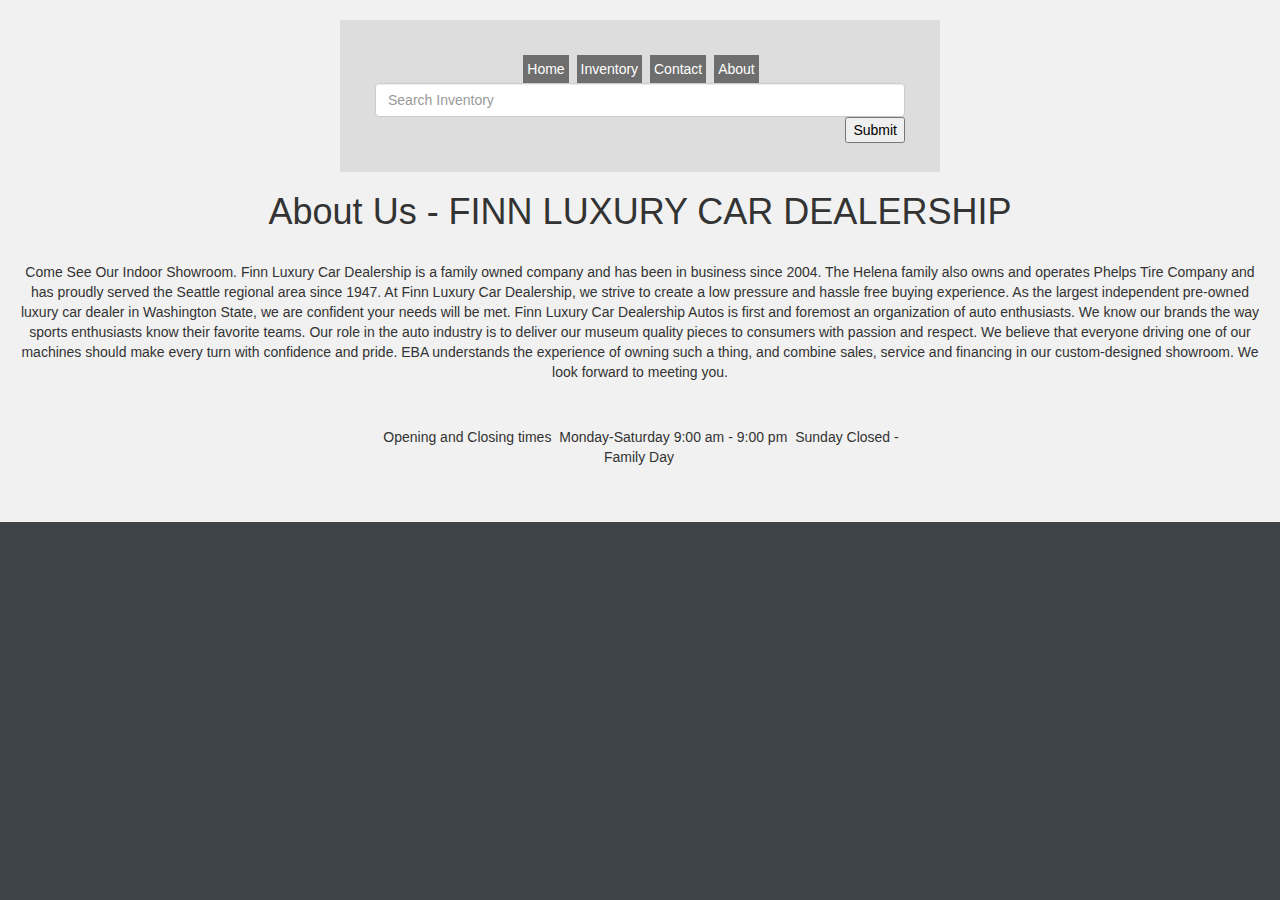
<file: aboutus.html>
<!DOCTYPE html>
<html>
  <head>
    <title>Finn Luxury Car Dealership</title>
  </head>
  <body>
  <link rel="stylesheet" href="https://maxcdn.bootstrapcdn.com/bootstrap/3.3.7/css/bootstrap.min.css"
  integrity="sha384-BVYiiSIFeK1dGmJRAkycuHAHRg32OmUcww7on3RYdg4Va+PmSTsz/K68vbdEjh4u" crossorigin="anonymous">

    <link rel="stylesheet" type="text/css" href="style.css">
    <header>
            <ul class="topnav">
                <li><a class="navlink" href="index.html">Home</a></il>
                  <li><a class="navlink" href="inventory.html">Inventory</a></il>
                    <li><a class="navlink" href="contact.html">Contact</a></il>
                      <li><a class="navlink" href="aboutus.html">About</a></il>

<input type="search" name="search" class="search form-control required"
  required="required" pattern="(^$)|(^.*(\S+).*$)" placeholder="Search Inventory" data-id="">
    <input type="button" value="Submit" style="float: right;"/>
</ul>
                 <h1>About Us - FINN LUXURY CAR DEALERSHIP</h1><br>
                
 <p class="description">Come See Our Indoor Showroom. Finn Luxury Car Dealership is a family owned company and has been in business since 2004.
  The Helena family also owns and operates Phelps Tire Company and has proudly served the Seattle regional area since 1947.
At Finn Luxury Car Dealership, we strive to create a low pressure and hassle free buying experience.
As the largest independent pre-owned luxury car dealer in Washington State, we are confident your needs will be met.
Finn Luxury Car Dealership Autos is first and foremost an organization of auto enthusiasts.
We know our brands the way sports enthusiasts know their favorite teams.
Our role in the auto industry is to deliver our museum quality pieces to consumers with passion and respect.
We believe that everyone driving one of our machines should make every turn with confidence and pride.
EBA understands the experience of owning such a thing, and combine sales, service and financing in our custom-designed showroom. We look forward to meeting you.</p>


<ul>
  <li> Opening and Closing times</li>
  <li>Monday-Saturday 9:00 am - 9:00 pm</li>
  <li>Sunday Closed - Family Day</li>

</ul>
  <script>
    src="https://code.jquery.com/jquery-3.2.1.slim.min.js"
    integrity="sha256-k2WSCIexGzOj3Euiig+TlR8gA0EmPjuc79OEeY5L45g="
    crossorigin="anonymous"</script>
  <script src="https://maxcdn.bootstrapcdn.com/bootstrap/3.3.7/js/bootstrap.min.js"
  integrity="sha384-Tc5IQib027qvyjSMfHjOMaLkfuWVxZxUPnCJA7l2mCWNIpG9mGCD8wGNIcPD7Txa"
  crossorigin="anonymous"></script>
</body>
  </html>
</file>
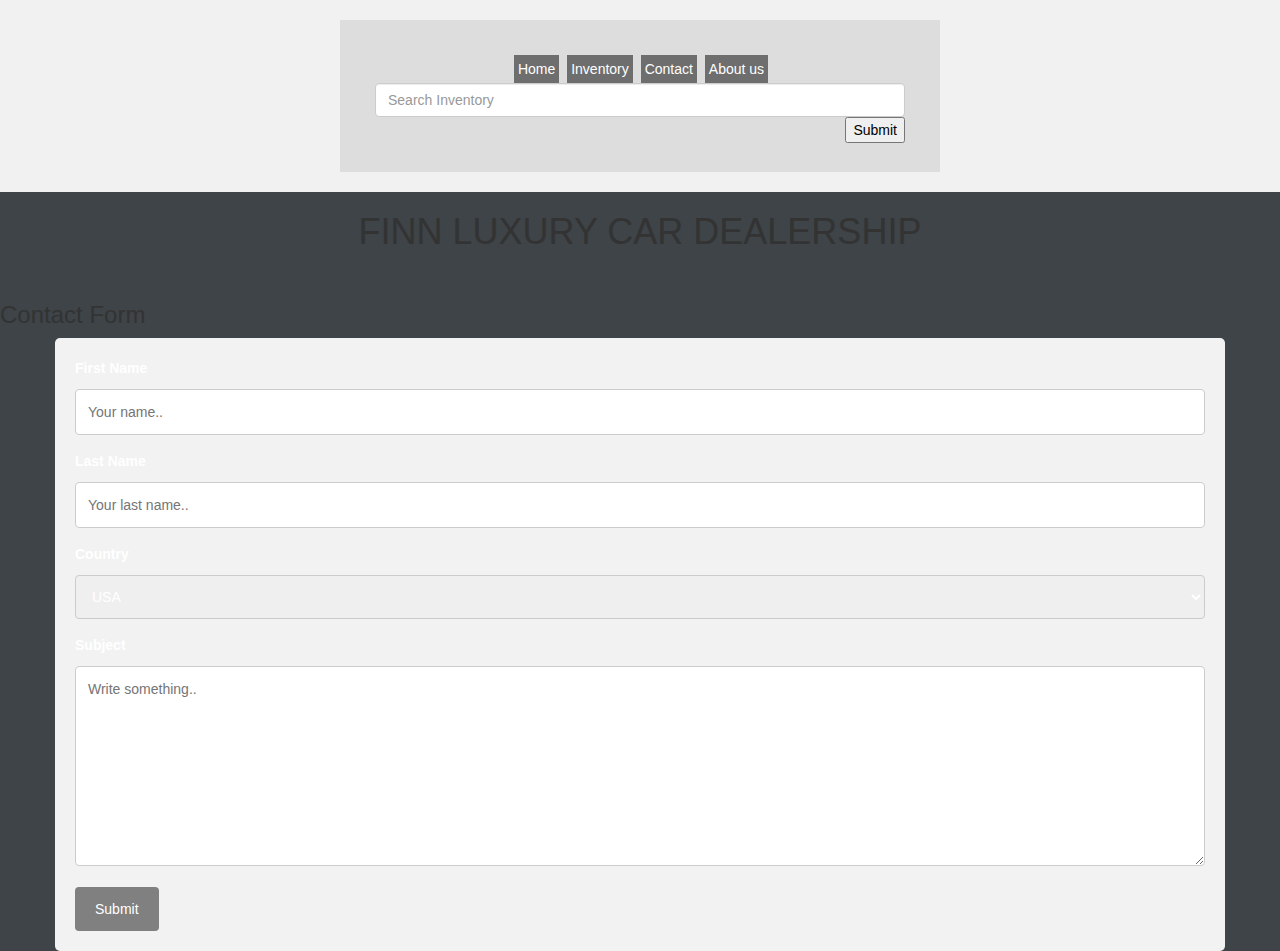
<file: contact.html>
<!DOCTYPE html>
<html>
<body>
  <head>

    <title>FINN LUXURY CAR DEALERSHIP</title>
  </head>
  <link rel="stylesheet" href="https://maxcdn.bootstrapcdn.com/bootstrap/3.3.7/css/bootstrap.min.css"
  integrity="sha384-BVYiiSIFeK1dGmJRAkycuHAHRg32OmUcww7on3RYdg4Va+PmSTsz/K68vbdEjh4u" crossorigin="anonymous">
    <link rel="stylesheet" type="text/css" href="style.css">
    <header>
            <ul class="topnav">
                <li><a class="navlink" href="index.html">Home</a></il>
                  <li><a class="navlink" href="inventory.html">Inventory</a></il>
                    <li><a class="navlink" href="contact.html">Contact</a></il>
                      <li><a class="navlink" href="aboutus.html">About us</a></il>
        <input type="search" name="search" class="search form-control required"
    required="required" pattern="(^$)|(^.*(\S+).*$)" placeholder="Search Inventory" data-id="">
          <input type="button" value="Submit" style="float: right;"/>
            </ul>

    </header>

      <h1>FINN LUXURY CAR DEALERSHIP</h1><br>

    </style>
  </head>
  <body>
  
  <h3>Contact Form</h3>
  
  <div class="container">
    <form action="/action_page.php">
      <label for="fname">First Name</label>
      <input type="text" id="fname" name="firstname" placeholder="Your name..">
  
      <label for="lname">Last Name</label>
      <input type="text" id="lname" name="lastname" placeholder="Your last name..">
  
      <label for="country">Country</label>
      <select id="country" name="country">
          <option value="usa">USA</option>
          <option value="apo">APO AE</option>
          <option value="middle east">MIDDLE EAST</option>
        <option value="asia"></option>ASIA</option>
        
      </select>
  
      <label for="subject">Subject</label>
      <textarea id="subject" name="subject" placeholder="Write something.." style="height:200px"></textarea>
  
      <input type="submit" value="Submit">
    </form>
  </div>
  
  </body>
  </html>
</file>
<file: style.css>
header {
    background-color: #F1F1F1;
    text-align: center;
    padding: 20px;
}
h1{
  text-align: center;
}

div {

  color: white; 

}
p.address{

  border: 5px;
  padding: inherit;
}
iframe {

    height: 750px;
    width:1650px
}

#finn { 
  font-family: Agenda-Light, Agenda Light, Agenda, Arial Narrow, sans-serif,
  Light, Agenda, Arial Narrow, sans-serif;
  font-weight:100; 
  background: rgba(252, 250, 250, 0.918);
  color: white;
  padding: 2rem;
  width: 33%;
  margin:2rem;
  float: right;
  font-size: 2.2rem;
}




ul {
  width: 600px;
  padding: 35px;
  margin: 0px auto 0px auto;

}
li {
  display: inline;
  margin: 0px 2px;}


.topnav{
  background-color: #ddd;
  color:black
}

a {
  display: inline-block;
  color: #fff;
  text-decoration: none;
  background:rgba(0,0,0,0.5);
  padding: .4rem;
  transition: .6s background; 
}
a:hover{
  background:rgba(0,0,0,0.9);
}
body, html {
    height: 0;
    margin: 0;
    background-color: rgb(62, 68, 71);

}

input[type=text], select, textarea {
  width: 100%;
  padding: 12px;
  border: 1px solid #ccc;
  border-radius: 4px;
  box-sizing: border-box;
  margin-top: 6px;
  margin-bottom: 16px;
  resize: vertical;
}

input[type=submit] {
  background-color: #808080;
  color: white;
  padding: 12px 20px;
  border: none;
  border-radius: 4px;
  cursor: pointer;
}

.container {
  border-radius: 5px;
  background-color: #f2f2f2;
  padding: 20px;
}
.background {
  background-attachment: fixed;
  background-position: center;
  background-repeat: no-repeat;
  background-size: cover;
  min-height: 100%;
}

.bg {
    height: 400px;
    width: 75%;
}
* {box-sizing:border-box}

.slideshow-container {
  max-width: 1000px;
  position: relative;
  margin: auto;
}

.mySlides {
  display: none;
}

/* Next & previous buttons */
.prev, .next {
  cursor: pointer;
  position: absolute;
  top: 50%;
  width: auto;
  margin-top: -22px;
  padding: 16px;
  color: white;
  font-weight: bold;
  font-size: 18px;
  transition: 0.6s ease;
  border-radius: 0 3px 3px 0;
}

/* Position the "next button" to the right */
.next {
  right: 0;
  border-radius: 2px 0 0 3px;
}

/* On hover, add a black background color with a little bit see-through */
.prev:hover, .next:hover {
  background-color: rgba(0,0,0,0.8);
}

/* Caption text */
.text {
  color: #f2f2f2;
  font-size: 15px;
  padding: 8px 12px;
  position: absolute;
  bottom: 8px;
  width: 100%;
  text-align: center;
}


/* The dots/bullets/indicators */
.dot {
  cursor:pointer;
  height: 10px;
  width: 10px;
  margin: 0 2px;
  background-color: #bbb;
  border-radius: 50%;
  display: inline-block;
  transition: background-color 0.6s ease;
}

.active, .dot:hover {
  background-color: #717171;
}

/* Fading animation */
.fade {
  -webkit-animation-name: fade;
  -webkit-animation-duration: 2.5s;
  animation-name: fade;
  animation-duration: 2.5s;
}

@-webkit-keyframes fade {
  from {opacity: .4} 
  to {opacity: 1}
}

@keyframes fade {
  from {opacity: .4} 
  to {opacity: 1}
}
</file>
